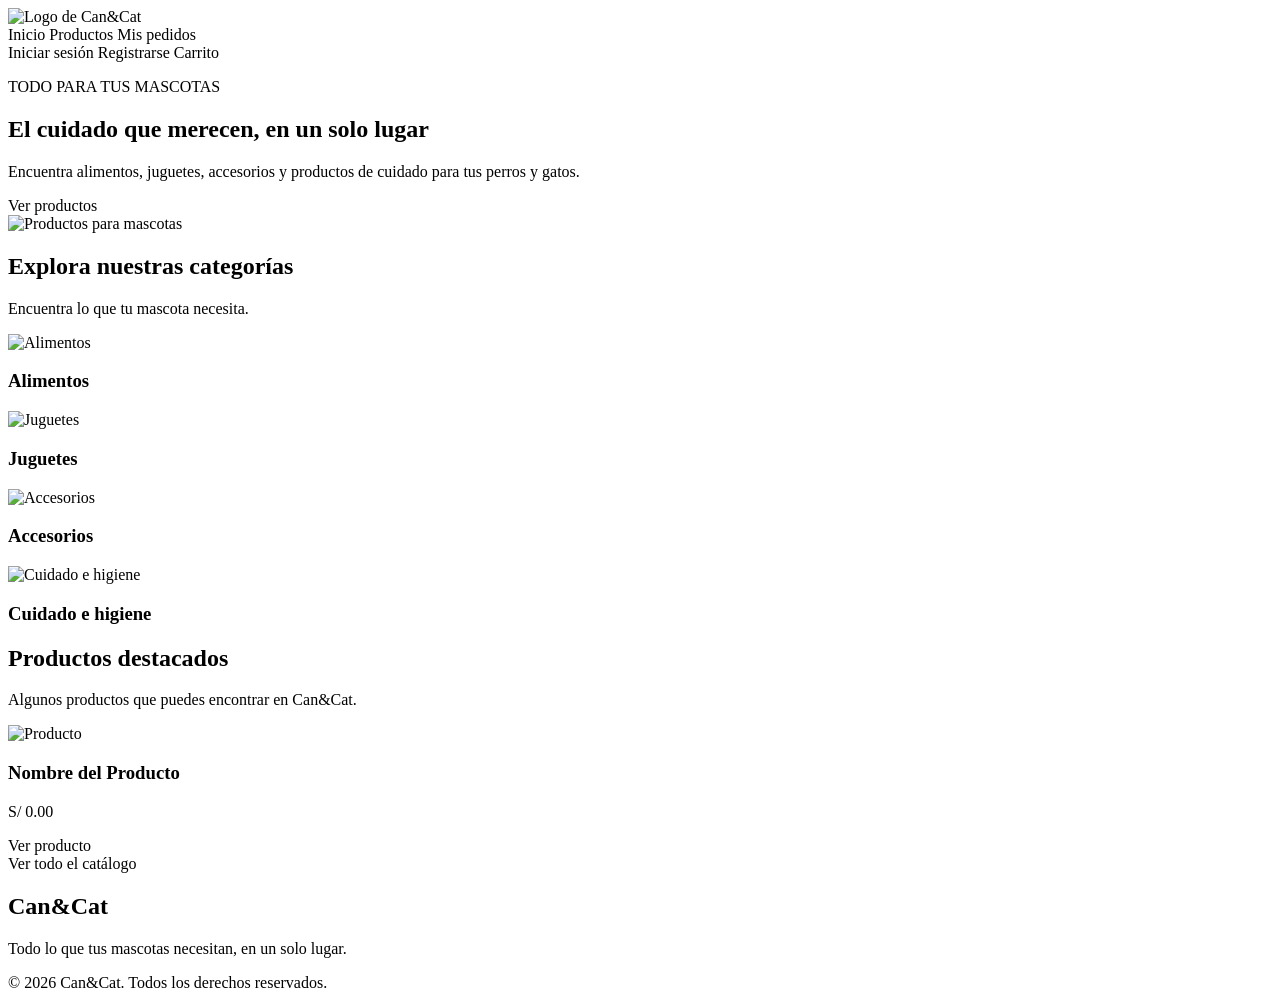
<file: src/main/resources/templates/index.html>
<!DOCTYPE html>
<html lang="es" xmlns:th="http://www.thymeleaf.org">
<head>
    <meta charset="UTF-8">
    <meta name="viewport" content="width=device-width, initial-scale=1.0">
    <title>Can&Cat | Inicio</title>
    <link rel="stylesheet" th:href="@{/css/estilos.css}">
</head>
<body>

    <header class="encabezado">
        <a th:href="@{/}" class="logo">
            <img th:src="@{/img/logo.png}" alt="Logo de Can&Cat">
        </a>

        <nav class="navegacion">
            <a th:href="@{/}" class="activo">Inicio</a>
            <a th:href="@{/catalogo}">Productos</a>
            <a th:href="@{/mis_pedidos}">Mis pedidos</a>
        </nav>

        <div class="acciones">
            <a th:href="@{/login}" class="enlace-login">Iniciar sesión</a>
            <a th:href="@{/registro}" class="boton boton-pequeno">Registrarse</a>
            <a th:href="@{/carrito}" class="carrito">Carrito</a>
        </div>
    </header>

    <main>

        <section class="banner">
            <div class="banner-contenido">
                <p class="etiqueta">TODO PARA TUS MASCOTAS</p>
                <h1>El cuidado que merecen, en un solo lugar</h1>
                <p>
                    Encuentra alimentos, juguetes, accesorios y productos
                    de cuidado para tus perros y gatos.
                </p>
                <a th:href="@{/catalogo}" class="boton">Ver productos</a>
            </div>

            <div class="banner-imagen">
                <img th:src="@{/img/banner.jpg}" alt="Productos para mascotas">
            </div>
        </section>

        <section class="seccion">
            <div class="titulo-seccion">
                <h2>Explora nuestras categorías</h2>
                <p>Encuentra lo que tu mascota necesita.</p>
            </div>

            <div class="categorias">
                <a th:href="@{/catalogo}" class="categoria">
                    <img th:src="@{/img/categoria1.jpg}" alt="Alimentos">
                    <h3>Alimentos</h3>
                </a>

                <a th:href="@{/catalogo}" class="categoria">
                    <img th:src="@{/img/categoria2.jpg}" alt="Juguetes">
                    <h3>Juguetes</h3>
                </a>

                <a th:href="@{/catalogo}" class="categoria">
                    <img th:src="@{/img/categoria3.jpg}" alt="Accesorios">
                    <h3>Accesorios</h3>
                </a>

                <a th:href="@{/catalogo}" class="categoria">
                    <img th:src="@{/img/categoria4.jpg}" alt="Cuidado e higiene">
                    <h3>Cuidado e higiene</h3>
                </a>
            </div>
        </section>

        <section class="seccion productos-destacados">
            <div class="titulo-seccion">
                <h2>Productos destacados</h2>
                <p>Algunos productos que puedes encontrar en Can&Cat.</p>
            </div>

            <div class="productos">

                <article class="producto" th:each="prod : ${productosDestacados}">
                    <img th:src="${prod.imagenUrl}" alt="Producto">
                    
                    <div class="producto-info">
                        <h3 th:text="${prod.nombre}">Nombre del Producto</h3>
                        <p class="precio" th:text="'S/ ' + ${prod.precio}">S/ 0.00</p>

                        <a th:href="@{/producto/detalle/{id}(id=${prod.idProducto})}" class="boton boton-secundario">
                            Ver producto
                        </a>
                    </div>
                </article>

            </div>

            <div class="centrado">
                <a th:href="@{/catalogo}" class="boton">Ver todo el catálogo</a>
            </div>
        </section>

    </main>

    <footer class="pie">
        <h2>Can&Cat</h2>
        <p>Todo lo que tus mascotas necesitan, en un solo lugar.</p>
        <p class="copyright">© 2026 Can&Cat. Todos los derechos reservados.</p>
    </footer>

</body>
</html>
</file>
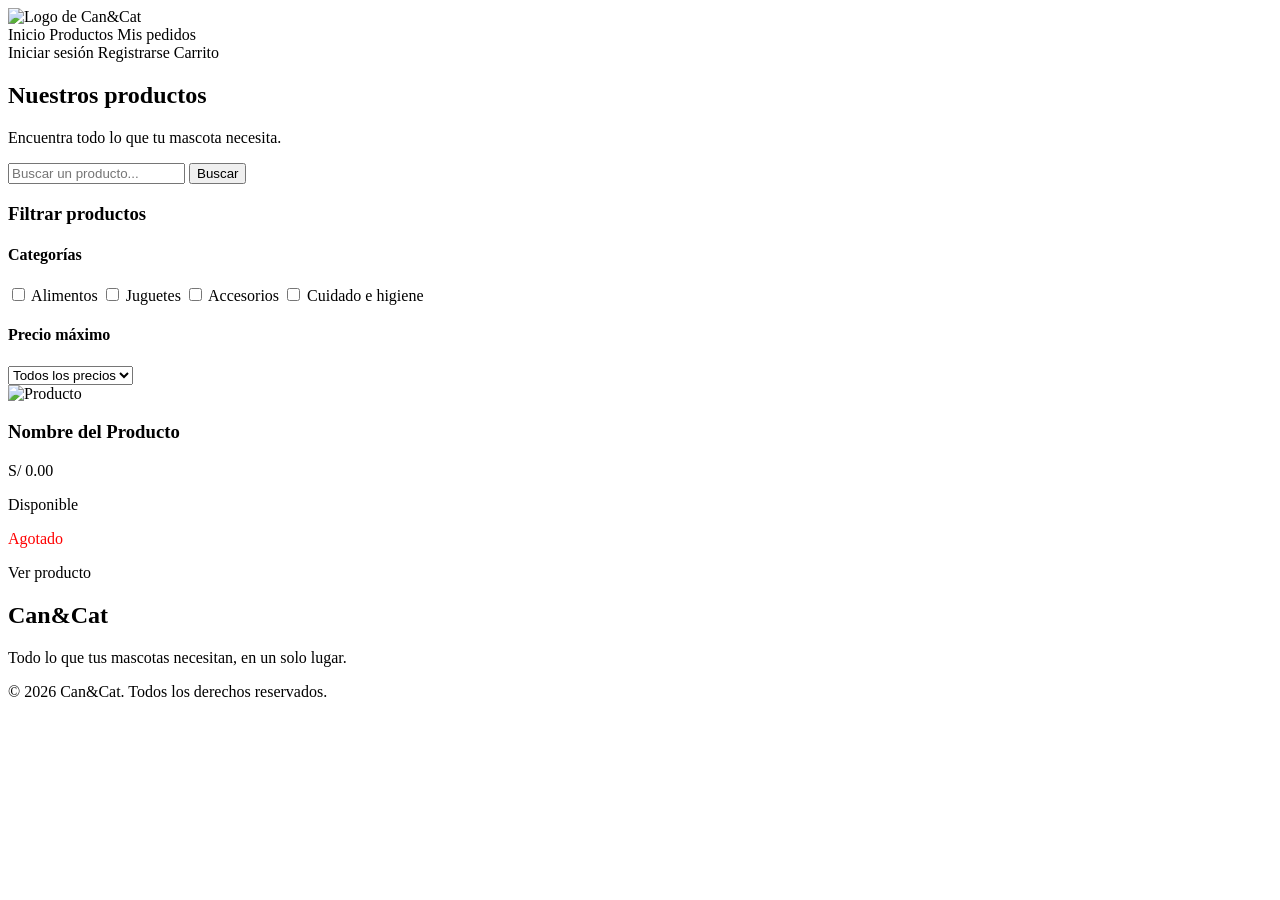
<file: src/main/resources/templates/catalogo.html>
<!DOCTYPE html>
<html lang="es" xmlns:th="http://www.thymeleaf.org">
<head>
    <meta charset="UTF-8">
    <meta name="viewport" content="width=device-width, initial-scale=1.0">
    <title>Can&Cat | Productos</title>
    <link rel="stylesheet" th:href="@{/css/estilos.css}">
</head>
<body>

    <header class="encabezado">
        <a th:href="@{/}" class="logo">
            <img th:src="@{/img/logo.png}" alt="Logo de Can&Cat">
        </a>

        <nav class="navegacion">
            <a th:href="@{/}">Inicio</a>
            <a th:href="@{/catalogo}" class="activo">Productos</a>
            <a th:href="@{/mis_pedidos}">Mis pedidos</a>
        </nav>

        <div class="acciones">
            <a th:href="@{/login}" class="enlace-login">Iniciar sesión</a>
            <a th:href="@{/registro}" class="boton boton-pequeno">Registrarse</a>
            <a th:href="@{/carrito}" class="carrito">Carrito</a>
        </div>
    </header>

    <main class="seccion">

        <div class="titulo-seccion">
            <h2>Nuestros productos</h2>
            <p>Encuentra todo lo que tu mascota necesita.</p>
        </div>

        <div class="busqueda">
            <input type="text" placeholder="Buscar un producto...">
            <button class="boton">Buscar</button>
        </div>

        <div class="catalogo-contenido">

            <aside class="filtros">
                <h3>Filtrar productos</h3>

                <h4>Categorías</h4>

                <label><input type="checkbox"> Alimentos</label>
                <label><input type="checkbox"> Juguetes</label>
                <label><input type="checkbox"> Accesorios</label>
                <label><input type="checkbox"> Cuidado e higiene</label>

                <h4>Precio máximo</h4>

                <select>
                    <option>Todos los precios</option>
                    <option>Hasta S/ 25</option>
                    <option>Hasta S/ 50</option>
                    <option>Hasta S/ 100</option>
                </select>
            </aside>

            <section class="productos">

                <article class="producto" th:each="prod : ${listaProductos}">
                    <img th:src="${prod.imagenUrl}" alt="Producto">
                    <div class="producto-info">
                        <h3 th:text="${prod.nombre}">Nombre del Producto</h3>
                        <p class="precio" th:text="'S/ ' + ${prod.precio}">S/ 0.00</p>
                        <p class="disponible" th:if="${prod.stock > 0}">Disponible</p>
                        <p class="disponible" th:if="${prod.stock == 0}" style="color: red;">Agotado</p>
                        
                        <a th:href="@{/producto/detalle/{id}(id=${prod.idProducto})}" class="boton boton-secundario">
                            Ver producto
                        </a>
                    </div>
                </article>

            </section>

        </div>

    </main>

    <footer class="pie">
        <h2>Can&Cat</h2>
        <p>Todo lo que tus mascotas necesitan, en un solo lugar.</p>
        <p class="copyright">© 2026 Can&Cat. Todos los derechos reservados.</p>
    </footer>

</body>
</html>
</file>
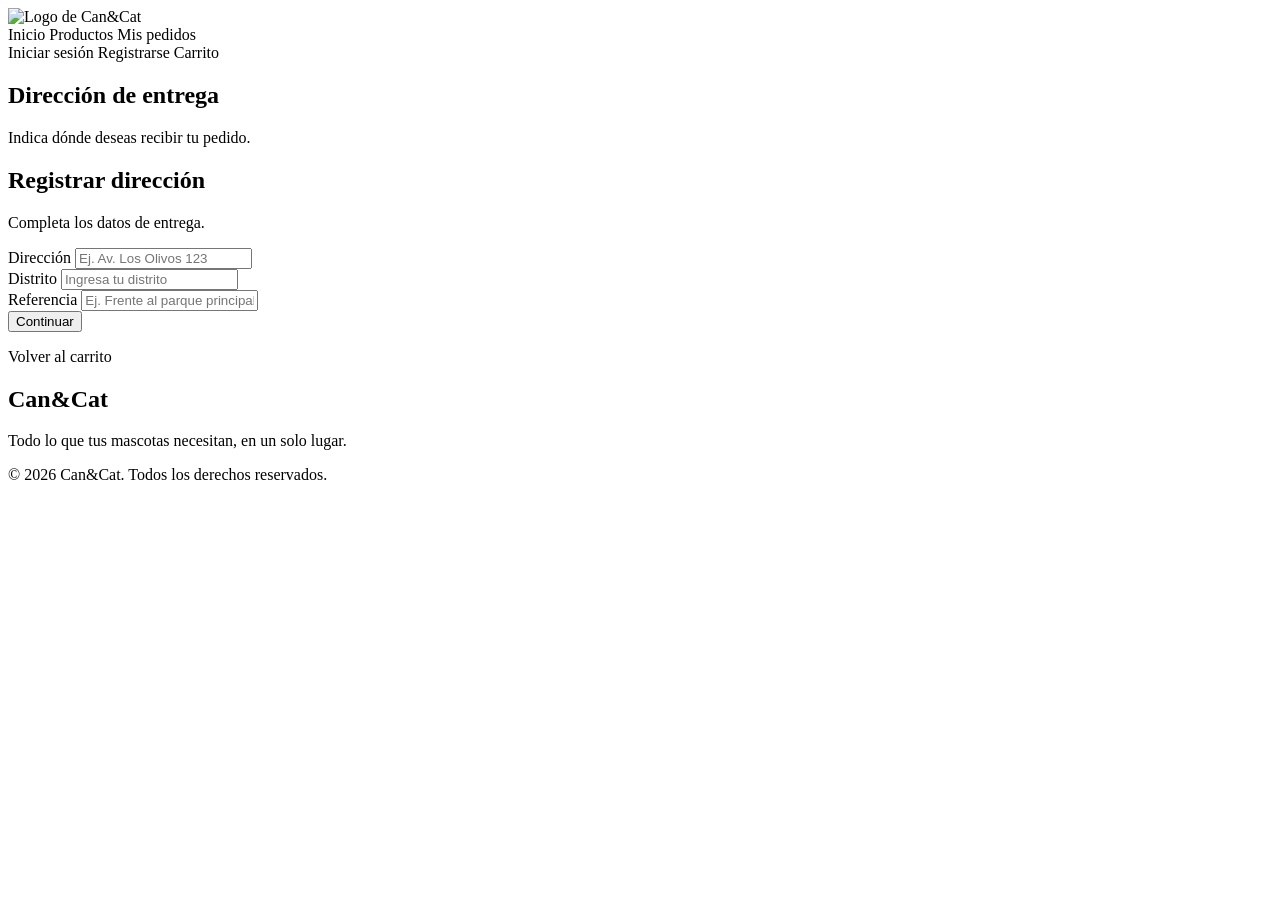
<file: src/main/resources/templates/direccion.html>
<!DOCTYPE html>
<html lang="es" xmlns:th="http://www.thymeleaf.org">
<head>
    <meta charset="UTF-8">
    <meta name="viewport" content="width=device-width, initial-scale=1.0">
    <title>Can&Cat | Dirección de entrega</title>
    <link rel="stylesheet" th:href="@{/css/estilos.css}">
</head>
<body>

    <header class="encabezado">
        <a th:href="@{/}" class="logo">
            <img th:src="@{/img/logo.png}" alt="Logo de Can&Cat">
        </a>

        <nav class="navegacion">
            <a th:href="@{/}">Inicio</a>
            <a th:href="@{/catalogo}">Productos</a>
            <a th:href="@{/mis_pedidos}">Mis pedidos</a>
        </nav>

        <div class="acciones">
            <a th:href="@{/login}" class="enlace-login">Iniciar sesión</a>
            <a th:href="@{/registro}" class="boton boton-pequeno">Registrarse</a>
            <a th:href="@{/carrito}" class="carrito">Carrito</a>
        </div>
    </header>

    <main class="seccion">

        <div class="titulo-seccion">
            <h2>Dirección de entrega</h2>
            <p>Indica dónde deseas recibir tu pedido.</p>
        </div>

        <section class="tarjeta-formulario">

            <h2>Registrar dirección</h2>
            <p class="texto-ayuda">Completa los datos de entrega.</p>

            <form action="confirmacion.html">

                <div class="campo">
                    <label for="direccion">Dirección</label>
                    <input type="text" id="direccion" name="direccion"
                           placeholder="Ej. Av. Los Olivos 123" required>
                </div>

                <div class="campo">
                    <label for="distrito">Distrito</label>
                    <input type="text" id="distrito" name="distrito"
                           placeholder="Ingresa tu distrito" required>
                </div>

                <div class="campo">
                    <label for="referencia">Referencia</label>
                    <input type="text" id="referencia" name="referencia"
                           placeholder="Ej. Frente al parque principal">
                </div>

                <button type="submit" class="boton boton-completo">
                    Continuar
                </button>

            </form>

            <p class="texto-registro">
                <a th:href="@{/carrito.html}">Volver al carrito</a>
            </p>

        </section>

    </main>

    <footer class="pie">
        <h2>Can&Cat</h2>
        <p>Todo lo que tus mascotas necesitan, en un solo lugar.</p>
        <p class="copyright">© 2026 Can&Cat. Todos los derechos reservados.</p>
    </footer>

</body>
</html>
</file>
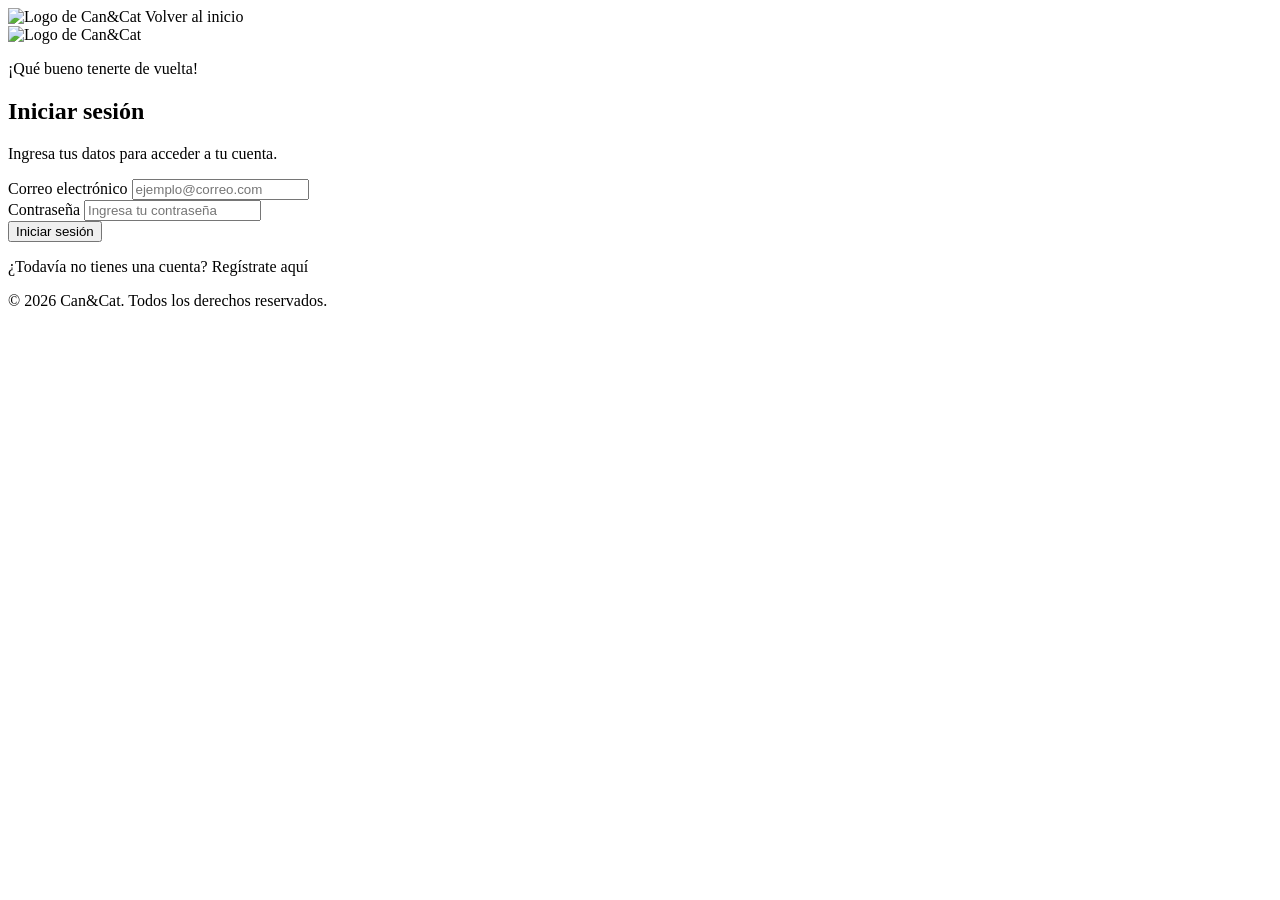
<file: src/main/resources/templates/login.html>
<!DOCTYPE html>
<html lang="es" xmlns:th="http://www.thymeleaf.org">
<head>
    <meta charset="UTF-8">
    <meta name="viewport" content="width=device-width, initial-scale=1.0">
    <title>Can&Cat | Iniciar sesión</title>
    <link rel="stylesheet" th:href="@{/css/estilos.css}">
</head>
<body class="pagina-formulario">

    <header class="encabezado">
        <a th:href="@{/}" class="logo">
            <img th:src="@{/img/logo.png}" alt="Logo de Can&Cat">
        </a>
        <a th:href="@{/}" class="volver">Volver al inicio</a>
    </header>

    <main class="contenedor-formulario">

        <section class="tarjeta-formulario">
            <div class="formulario-logo">
                <img th:src="@{/img/logo.png}" alt="Logo de Can&Cat" class="logo-login">
                <p>¡Qué bueno tenerte de vuelta!</p>
            </div>

            <h2>Iniciar sesión</h2>
            <p class="texto-ayuda">Ingresa tus datos para acceder a tu cuenta.</p>

            <form>
                <div class="campo">
                    <label for="correo">Correo electrónico</label>
                    <input
                        type="email"
                        id="correo"
                        name="correo"
                        placeholder="ejemplo@correo.com"
                        required
                    >
                </div>

                <div class="campo">
                    <label for="contrasena">Contraseña</label>
                    <input
                        type="password"
                        id="contrasena"
                        name="contrasena"
                        placeholder="Ingresa tu contraseña"
                        required
                    >
                </div>

                <button type="submit" class="boton boton-completo">
                    Iniciar sesión
                </button>
            </form>

            <p class="texto-registro">
                ¿Todavía no tienes una cuenta?
                <a th:href="@{/registro}">Regístrate aquí</a>
            </p>
        </section>

    </main>

    <footer class="pie pie-simple">
        <p>© 2026 Can&Cat. Todos los derechos reservados.</p>
    </footer>

</body>
</html>
</file>
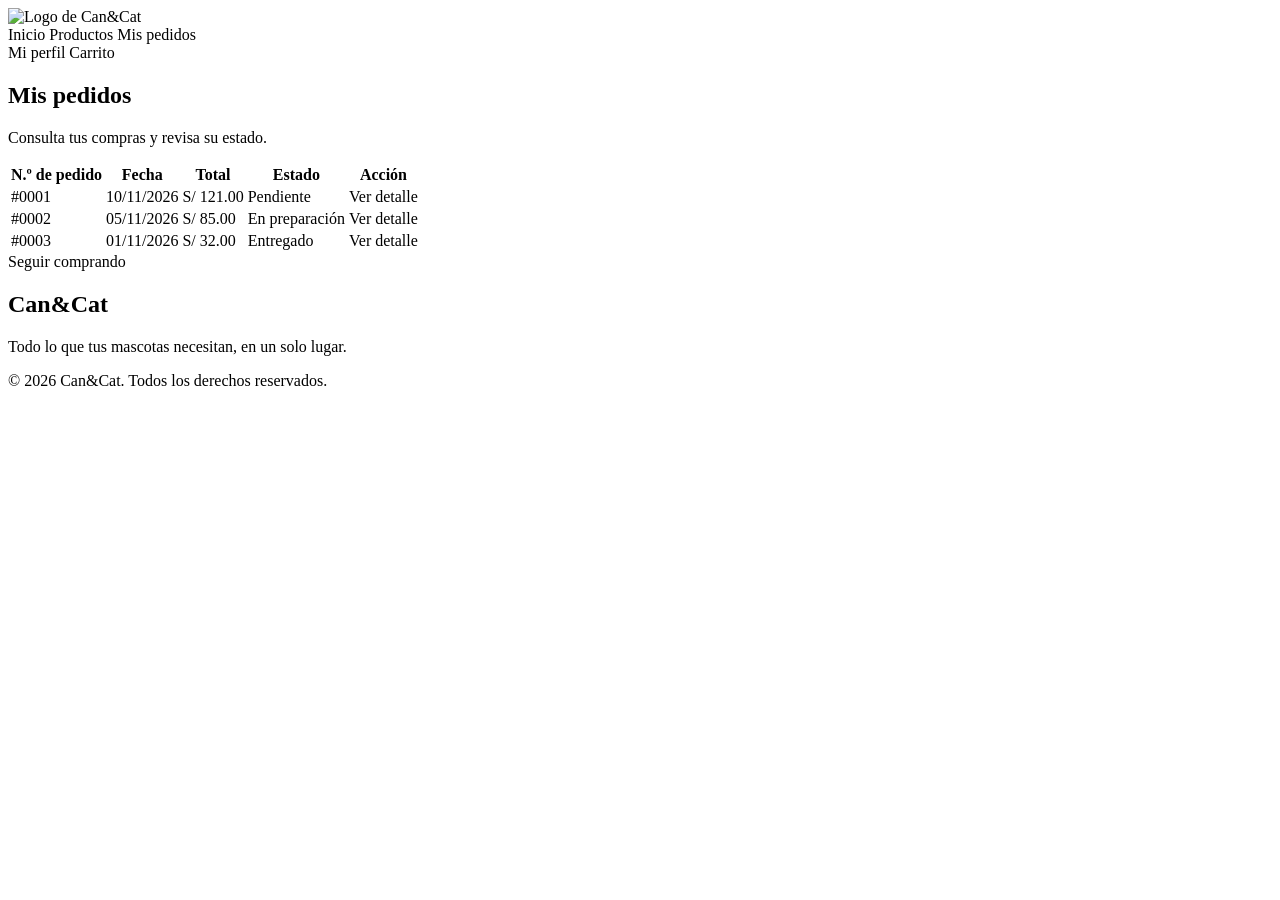
<file: src/main/resources/templates/mis_pedidos.html>
<!DOCTYPE html>
<html lang="es" xmlns:th="http://www.thymeleaf.org">
<head>
    <meta charset="UTF-8">
    <meta name="viewport" content="width=device-width, initial-scale=1.0">
    <title>Can&Cat | Mis pedidos</title>
    <link rel="stylesheet" th:href="@{/css/estilos.css}">
</head>
<body>

    <header class="encabezado">
        <a th:href="@{/}" class="logo">
            <img th:src="@{/img/logo.png}" alt="Logo de Can&Cat">
        </a>

        <nav class="navegacion">
            <a th:href="@{/}">Inicio</a>
            <a th:href="@{/catalogo}">Productos</a>
            <a th:href="@{/mis_pedidos}" class="activo">Mis pedidos</a>
        </nav>

        <div class="acciones">
            <a th:href="@{/perfil}" class="enlace-login">Mi perfil</a>
            <a th:href="@{/carrito}" class="carrito">Carrito</a>
        </div>
    </header>

    <main class="seccion">

        <div class="titulo-seccion">
            <h2>Mis pedidos</h2>
            <p>Consulta tus compras y revisa su estado.</p>
        </div>

        <section class="tabla-pedidos">

            <table>
                <thead>
                    <tr>
                        <th>N.º de pedido</th>
                        <th>Fecha</th>
                        <th>Total</th>
                        <th>Estado</th>
                        <th>Acción</th>
                    </tr>
                </thead>

                <tbody>
                    <tr>
                        <td>#0001</td>
                        <td>10/11/2026</td>
                        <td>S/ 121.00</td>
                        <td><span class="estado estado-pendiente">Pendiente</span></td>
                        <td><a th:href="@{/confirmacion}">Ver detalle</a></td>
                    </tr>

                    <tr>
                        <td>#0002</td>
                        <td>05/11/2026</td>
                        <td>S/ 85.00</td>
                        <td><span class="estado estado-proceso">En preparación</span></td>
                        <td><a th:href="@{/confirmacion}">Ver detalle</a></td>
                    </tr>

                    <tr>
                        <td>#0003</td>
                        <td>01/11/2026</td>
                        <td>S/ 32.00</td>
                        <td><span class="estado estado-entregado">Entregado</span></td>
                        <td><a th:href="@{/confirmacion}">Ver detalle</a></td>
                    </tr>
                </tbody>
            </table>

        </section>

        <div class="centrado">
            <a th:href="@{/catalogo}" class="boton">Seguir comprando</a>
        </div>

    </main>

    <footer class="pie">
        <h2>Can&Cat</h2>
        <p>Todo lo que tus mascotas necesitan, en un solo lugar.</p>
        <p class="copyright">© 2026 Can&Cat. Todos los derechos reservados.</p>
    </footer>

</body>
</html>
</file>
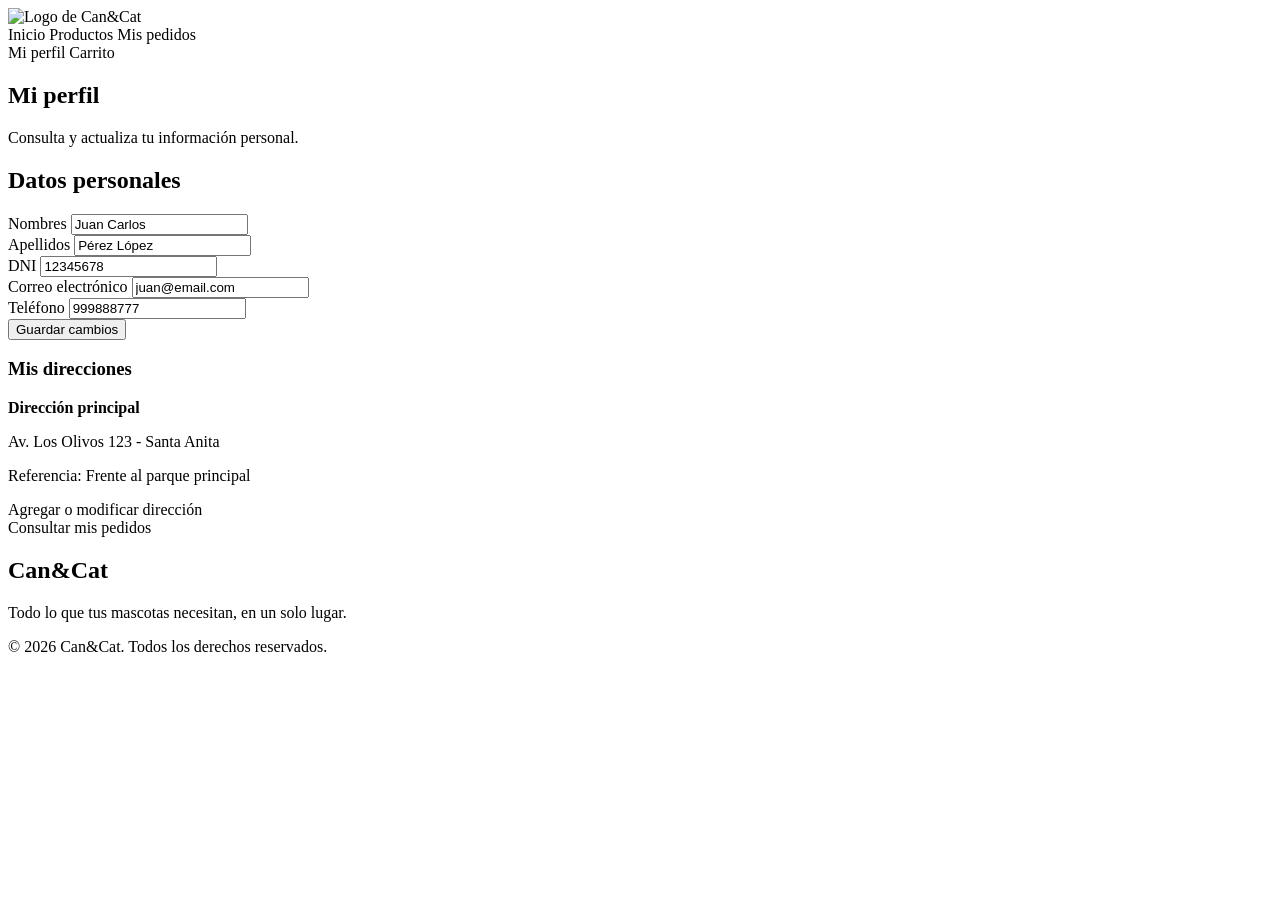
<file: src/main/resources/templates/perfil.html>
<!DOCTYPE html>
<html lang="es" xmlns:th="http://www.thymeleaf.org">
<head>
    <meta charset="UTF-8">
    <meta name="viewport" content="width=device-width, initial-scale=1.0">
    <title>Can&Cat | Mi perfil</title>
    <link rel="stylesheet" th:href="@{/css/estilos.css}">
</head>
<body>

    <header class="encabezado">
        <a th:href="@{/}" class="logo">
            <img th:src="@{/img/logo.png}" alt="Logo de Can&Cat">
        </a>

        <nav class="navegacion">
            <a th:href="@{/}">Inicio</a>
            <a th:href="@{/catalogo}">Productos</a>
            <a th:href="@{/is_pedidos}">Mis pedidos</a>
        </nav>

        <div class="acciones">
            <a th:href="@{/perfil}" class="enlace-login">Mi perfil</a>
            <a th:href="@{/carrito}" class="carrito">Carrito</a>
        </div>
    </header>

    <main class="seccion">

        <div class="titulo-seccion">
            <h2>Mi perfil</h2>
            <p>Consulta y actualiza tu información personal.</p>
        </div>

        <section class="tarjeta-formulario perfil-formulario">

            <h2>Datos personales</h2>

            <form>

                <div class="campo">
                    <label for="nombres">Nombres</label>
                    <input type="text" id="nombres" value="Juan Carlos">
                </div>

                <div class="campo">
                    <label for="apellidos">Apellidos</label>
                    <input type="text" id="apellidos" value="Pérez López">
                </div>

                <div class="campo">
                    <label for="dni">DNI</label>
                    <input type="text" id="dni" value="12345678" maxlength="8">
                </div>

                <div class="campo">
                    <label for="correo">Correo electrónico</label>
                    <input type="email" id="correo" value="juan@email.com">
                </div>

                <div class="campo">
                    <label for="telefono">Teléfono</label>
                    <input type="tel" id="telefono" value="999888777">
                </div>

                <button type="submit" class="boton boton-completo">
                    Guardar cambios
                </button>

            </form>

            <div class="direcciones-perfil">
                <h3>Mis direcciones</h3>

                <div class="direccion-guardada">
                    <p><strong>Dirección principal</strong></p>
                    <p>Av. Los Olivos 123 - Santa Anita</p>
                    <p>Referencia: Frente al parque principal</p>
                </div>

                <a th:href="@{/direccion}" class="enlace-editar">
                    Agregar o modificar dirección
                </a>
            </div>

            <div class="centrado">
                <a th:href="@{/mis_pedidos}" class="enlace-editar">
                    Consultar mis pedidos
                </a>
            </div>

        </section>

    </main>

    <footer class="pie">
        <h2>Can&Cat</h2>
        <p>Todo lo que tus mascotas necesitan, en un solo lugar.</p>
        <p class="copyright">© 2026 Can&Cat. Todos los derechos reservados.</p>
    </footer>

</body>
</html>
</file>
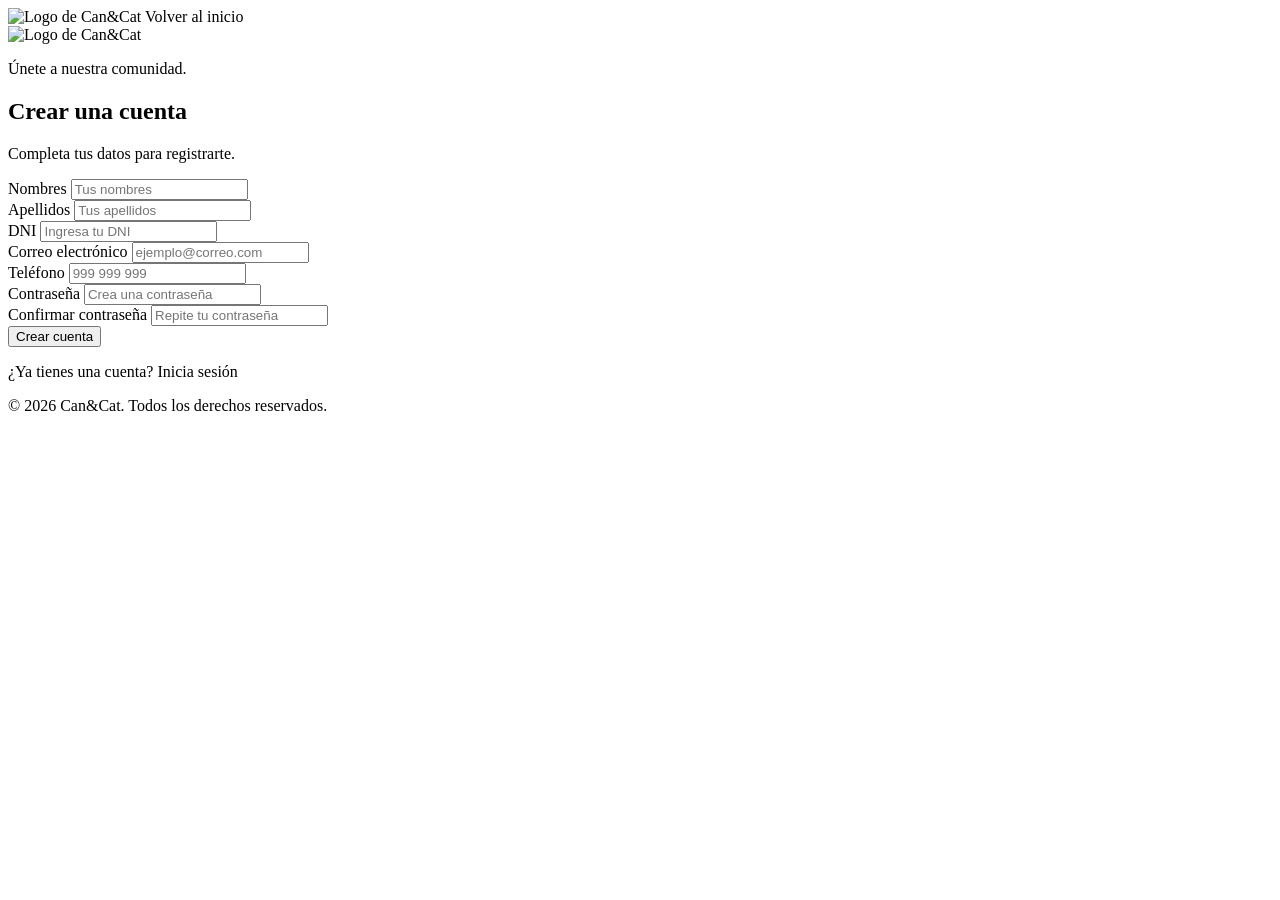
<file: src/main/resources/templates/registro.html>
<!DOCTYPE html>
<html lang="es" xmlns:th="http://www.thymeleaf.org">
<head>
    <meta charset="UTF-8">
    <meta name="viewport" content="width=device-width, initial-scale=1.0">
    <title>Can&Cat | Registro</title>
    <link rel="stylesheet" th:href="@{/css/estilos.css}">
</head>
<body class="pagina-formulario">

    <header class="encabezado">
        <a th:href="@{/}" class="logo">
            <img th:src="@{/img/logo.png}" alt="Logo de Can&Cat">
        </a>
        <a th:href="@{/}" class="volver">Volver al inicio</a>
    </header>

    <main class="contenedor-formulario">

        <section class="tarjeta-formulario tarjeta-registro">

            <div class="formulario-logo">
                <img th:src="@{/img/logo.png}" alt="Logo de Can&Cat" class="logo-login">
                <p>Únete a nuestra comunidad.</p>
            </div>

            <h2>Crear una cuenta</h2>
            <p class="texto-ayuda">Completa tus datos para registrarte.</p>

            <form>

                <div class="grupo-campos">
                    <div class="campo">
                        <label for="nombres">Nombres</label>
                        <input type="text" id="nombres" name="nombres"
                               placeholder="Tus nombres" required>
                    </div>

                    <div class="campo">
                        <label for="apellidos">Apellidos</label>
                        <input type="text" id="apellidos" name="apellidos"
                               placeholder="Tus apellidos" required>
                    </div>
                </div>

                <div class="campo">
                    <label for="dni">DNI</label>
                    <input type="text" id="dni" name="dni"
                           placeholder="Ingresa tu DNI" maxlength="8" required>
                </div>

                <div class="campo">
                    <label for="correo">Correo electrónico</label>
                    <input type="email" id="correo" name="correo"
                           placeholder="ejemplo@correo.com" required>
                </div>

                <div class="campo">
                    <label for="telefono">Teléfono</label>
                    <input type="tel" id="telefono" name="telefono"
                           placeholder="999 999 999" required>
                </div>

                <div class="campo">
                    <label for="contrasena">Contraseña</label>
                    <input type="password" id="contrasena" name="contrasena"
                           placeholder="Crea una contraseña" required>
                </div>

                <div class="campo">
                    <label for="confirmar">Confirmar contraseña</label>
                    <input type="password" id="confirmar" name="confirmar"
                           placeholder="Repite tu contraseña" required>
                </div>

                <button type="submit" class="boton boton-completo">
                    Crear cuenta
                </button>

            </form>

            <p class="texto-registro">
                ¿Ya tienes una cuenta?
                <a th:href="@{/login}">Inicia sesión</a>
            </p>

        </section>

    </main>

    <footer class="pie pie-simple">
        <p>© 2026 Can&Cat. Todos los derechos reservados.</p>
    </footer>

</body>
</html>
</file>
